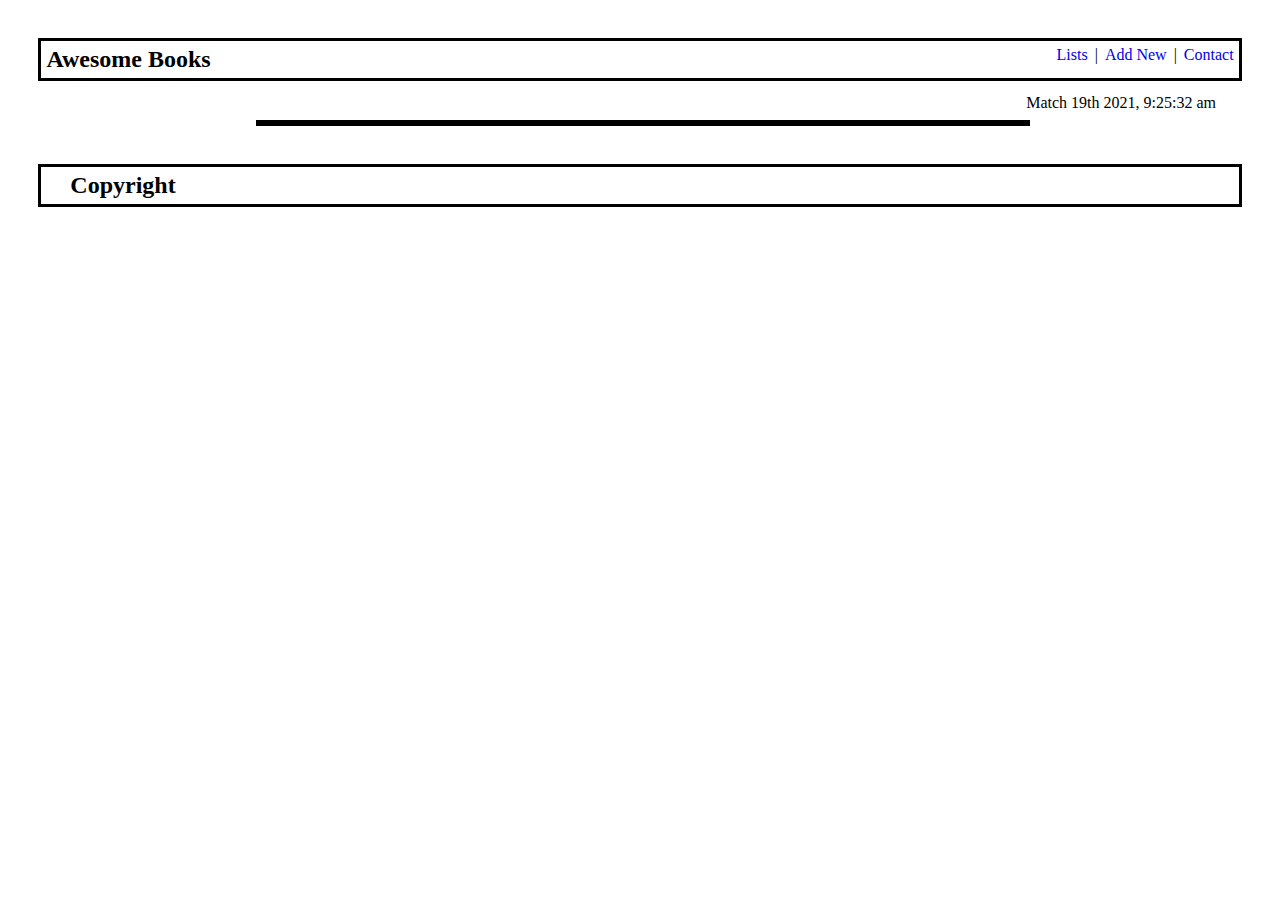
<file: index.html>
<!DOCTYPE html>
<html lang="en">

<head>
    <meta charset="UTF-8">
    <meta name="viewport" content="width=device-width, initial-scale=1.0">
    <link rel="stylesheet" href="style.css">
    <title>Awesome Books</title>
</head>

<body class="body">
    <div class="nav">


        <div class="navigation">
            <h2 class="logo"><a id="logo" href="index.html">Awesome Books</a></h2>
            <ul>
                <li><a id="all-books-link" href="#">Lists</a></li>
                <li>|</li>
                <li><a id="add-book-link" href="#">Add New</a></li>
                <li>|</li>
                <li><a id="contact" href="#">Contact</a></li>
            </ul>
        </div>
        <time id = "time" datetime="2021-04-19">Match 19th 2021, 9:25:32 am</time>

    </div>
    <div id="all-books-container">


        <h1 class="titles"></h1>
        <h1 id="book-collection-title"></h1>

        <div id="books-container">

        </div>
    </div>
    <div id="add-book-container">
        <form class="form" id="add-book-form">
            <h1 class="form-title">Add a new Book</h1>
            <label for="title"></label>
            <input placeholder="Title" type="text" id="title" required>

            <label for="author"></label>
            <input placeholder="Author" type="text" id="author" required>

            <button id="btn" type="submit">Add Book</button>
        </form>

    </div>

    <section>
        <div id="about">
            <div class="contact">
                <h1>Contact Information</h1>
                <p>Do you have any questions or you want to say "Hello"?
                    <br> You can reach out to us!
                </p>

            </div>

            <ul class="about-list">
                <li>Our e-mail: mail@gmail.com</li>
                <li>Our Phone number: 0043586534422</li>
                <li>Our address: streetname 22, 84503 City, Country</li>
            </ul>

        </div>


    </section>
    <footer class="footer">
        <div class="foot">
            <h2>Copyright</h2>
        </div>

    </footer>

    <script src="script.js"></script>
</body>

</html>
</file>
<file: style.css>
* {
  margin: 0;
}

#books-container {
  display: flex;
  flex-direction: column;
  width: 60%;
  margin-left: 20%;
  border: solid black;
}

#title {
  width: 50%;
  border: solid black;
}

#book-collection-title {
  margin-left: 40%;
}

#author {
  width: 50%;
  border: solid black;
}

.book-item {
  display: flex;
  flex-direction: row;
  justify-content: space-between;
}

.book-item p {
  margin-left: 2%;
  margin-top: 2%;
}

.book-item button {
  height: max-content;
  margin-top: 2%;
  background-color: rgb(255, 17, 0);
  border: solid red;
  color: white;
  margin-right: 2%;
  margin-bottom: 1%;
  padding: 5px;
}

.even {
  background-color: silver;
}

.odd {
  background-color: rgb(40, 40, 255);
  color: white;
}

.form-title {
  font-weight: bolder;
}

.form {
  display: flex;
  flex-direction: column;
  margin-left: 40%;
  row-gap: 5px;
}

.input {
  width: 50%;
}

#btn {
  width: 10%;
  margin-left: 41%;
  background-color: green;
  color: white;
  border: solid green;
  padding: 3px;
}

ul {
  list-style: none;
  display: flex;
  text-decoration: none;
  column-gap: 7px;
}

ul li a {
  text-decoration: none;
}

.navigation {
  display: flex;
  justify-content: space-between;
  margin: 3%;
  border: solid black;
  padding: 5px;
}

.navigation ul li a:hover {
  color: red;
}

.remove {
  display: none;
}

#logo {
  text-decoration: none;
  color: black;
}

#about {
  margin-left: 20%;
}

.about-list {
  display: flex;
  flex-direction: column;
  row-gap: 5px;
  margin-top: 2%;
  list-style-type: disc;
}

.contact p {
  margin-top: 2%;
}

.footer {
  margin: 3%;
  border: solid black;
}

.foot {
  margin-left: 2%;
  padding: 5px;
}

#time {
  float: right;
  margin-right: 5%;
  margin-top: -2%;
}
</file>
